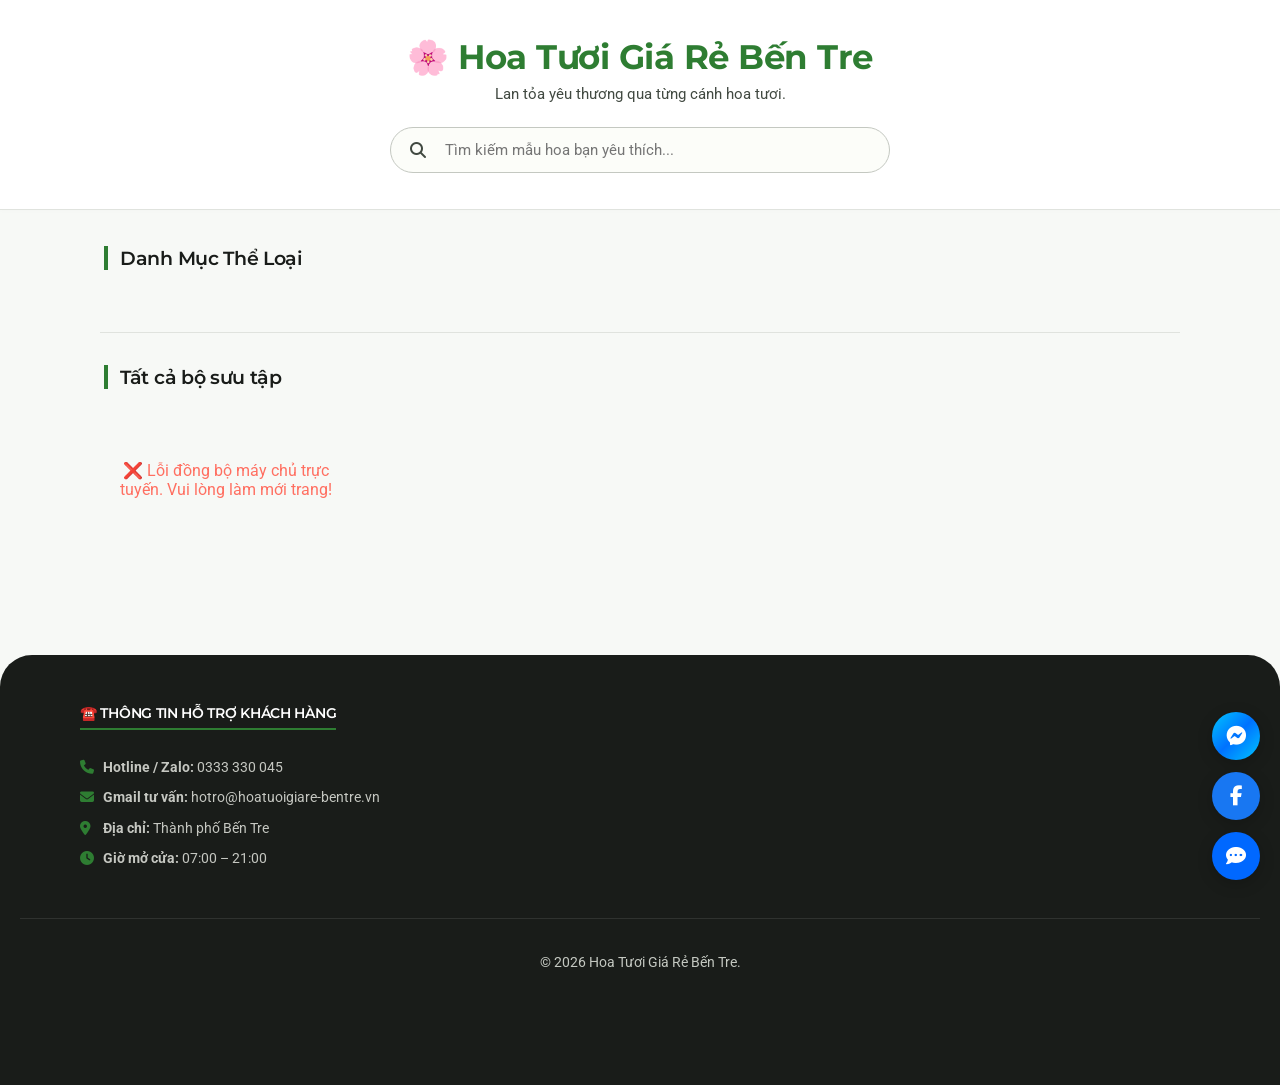
<file: index.html>
<!DOCTYPE html>
<html lang="vi">
<head>
    <meta charset="UTF-8">
    <meta name="viewport" content="width=device-width, initial-scale=1.0">
    <meta name="google-site-verification" content="n_UkAn4-VTkoo1Yamc6R49h8Qo-pszVzwVhpxFfWA9I" />
    <title>Hoa Tươi Giá Rẻ Bến Tre</title>
    <link href="https://fonts.googleapis.com/css2?family=Montserrat:wght@500;600;700&family=Playfair+Display:ital,wght@0,600;0,700;1,400&family=Roboto:wght@400;500&display=swap" rel="stylesheet">
    <link rel="stylesheet" href="https://cdnjs.cloudflare.com/ajax/libs/font-awesome/6.4.0/css/all.min.css">
    <link rel="stylesheet" href="style.css">
</head>
<body>

    <header class="header-centered">
        <div class="header-logo">
            <h2 class="font-sans shop-title-main">🌸 Hoa Tươi Giá Rẻ Bến Tre</h2>
            <p class="shop-slogan">Lan tỏa yêu thương qua từng cánh hoa tươi.</p>
        </div>
        <div class="search-container">
            <i class="fa-solid fa-magnifying-glass search-icon"></i>
            <input type="text" id="search-input" placeholder="Tìm kiếm mẫu hoa bạn yêu thích..." oninput="handleSearch()">
        </div>
    </header>

    <main class="container">
        <section class="categories-section">
            <h3 class="section-title font-sans">Danh Mục Thể Loại</h3>
            <div id="category-list-container" class="category-grid">
                </div>
        </section>

        <hr class="divider">

        <section class="products-section">
            <h3 class="section-title font-sans" id="current-category-title">Tất cả bộ sưu tập</h3>
            <div id="product-list" class="product-grid">
                </div>
        </section>
    </main>

    <footer>
        <div class="footer-content">
            <div class="footer-info-block">
                <h4 class="font-sans">☎️ THÔNG TIN HỖ TRỢ KHÁCH HÀNG</h4>
                <p style="margin: 8px 0; color: #c5c7c1;"><i class="fa-solid fa-phone" style="width:20px; color:#2e7d32;"></i> <strong>Hotline / Zalo:</strong> <span class="shop-phone-display">0333 330 045</span></p>
                <p style="margin: 8px 0; color: #c5c7c1;"><i class="fa-solid fa-envelope" style="width:20px; color:#2e7d32;"></i> <strong>Gmail tư vấn:</strong> <span id="shop-gmail-display">hotro@hoatuoigiare-bentre.vn</span></p>
                <p style="margin: 8px 0; color: #c5c7c1;"><i class="fa-solid fa-location-dot" style="width:20px; color:#2e7d32;"></i> <strong>Địa chỉ:</strong> <span id="shop-address-display">Thành phố Bến Tre</span></p>
                <p style="margin: 8px 0; color: #c5c7c1;"><i class="fa-solid fa-clock" style="width:20px; color:#2e7d32;"></i> <strong>Giờ mở cửa:</strong> <span id="shop-hours-display">07:00 – 21:00</span></p>
            </div>
        </div>
        <div class="footer-bottom">
            <p>© 2026 Hoa Tươi Giá Rẻ Bến Tre.</p>
        </div>
    </footer>

    <button id="back-to-top-btn" onclick="scrollToTop()" title="Lên đầu trang">
        <i class="fa-solid fa-arrow-up"></i>
    </button>

    <div class="floating-contact">
        <a href="#" id="floating-messenger" target="_blank" class="contact-icon icon-messenger" title="Nhắn tin Messenger">
            <i class="fa-brands fa-facebook-messenger"></i>
        </a>
        <a href="#" id="floating-facebook" target="_blank" class="contact-icon icon-facebook" title="Trang Facebook Shop">
            <i class="fa-brands fa-facebook-f"></i>
        </a>
        <a href="#" id="floating-zalo" target="_blank" class="contact-icon icon-zalo" title="Trò chuyện qua Zalo">
            <i class="fa-solid fa-comment-dots"></i>
        </a>
    </div>

    <script src="script.js"></script>
</body>
</html>
</file>
<file: style.css>
:root {
    --md-primary: #2e7d32; 
    --md-primary-container: #e8f5e9;
    --md-surface: #ffffff;
    --md-background: #f7f9f6;
    --md-text: #191c19;
    --md-text-secondary: #414941;
    --md-price-color: #ba1a1a;
}

*, *::before, *::after {
    box-sizing: border-box;
}

body {
    font-family: 'Roboto', 'Segoe UI', sans-serif;
    margin: 0; padding: 0;
    background-color: var(--md-background);
    color: var(--md-text);
    -webkit-tap-highlight-color: transparent;
}

/* ĐỊNH NGHĨA PHÂN TÁCH FONT CHỮ */
.font-serif {
    font-family: 'Playfair Display', 'Times New Roman', Georgia, serif;
    font-weight: 700;
    font-style: italic; /* Giúp tên sản phẩm hoa nhìn nghệ thuật, mềm mại hơn */
}

.font-sans {
    font-family: 'Montserrat', sans-serif;
    font-weight: 600;
    letter-spacing: -0.3px;
}

/* --- HEADER THIẾT KẾ CĂN GIỮA HOÀN TOÀN --- */
header.header-centered {
    background-color: var(--md-surface);
    padding: 36px 16px;
    display: flex;
    flex-direction: column;
    align-items: center;  /* Căn giữa mọi thành phần bên trong theo chiều dọc */
    justify-content: center;
    text-align: center;   /* Căn giữa nội dung văn bản chữ */
    border-bottom: 1px solid #e0e3de;
    box-shadow: 0 2px 4px rgba(0,0,0,0.01);
}

.shop-title-main {
    margin: 0 0 8px 0;
    color: var(--md-primary);
    font-size: 2.1rem;
    font-weight: 700;
    letter-spacing: -0.5px;
}

.shop-slogan {
    margin: 0 auto; 
    max-width: 600px;
    font-size: 0.95rem;
    color: var(--md-text-secondary);
}

/* Thanh tìm kiếm nằm chính giữa, cân đối */
.search-container {
    width: 100%;
    max-width: 500px;
    margin: 24px auto 0 auto;
    position: relative;
    display: flex;
    align-items: center;
}

.search-icon { position: absolute; left: 20px; color: var(--md-text-secondary); font-size: 16px; }

#search-input {
    width: 100%; padding: 13px 16px 13px 54px;
    border: 1px solid #c4c8c1; background-color: #fcfdf9;
    border-radius: 28px; font-size: 15px; outline: none;
    font-family: 'Roboto', sans-serif;
    transition: all 0.25s ease;
}

#search-input:focus {
    background-color: var(--md-surface);
    border-color: var(--md-primary);
    box-shadow: 0 0 0 1px var(--md-primary);
}

/* --- LAYOUT CHUNG --- */
.container { max-width: 1120px; margin: 0 auto; padding: 20px; }
.section-title {
    font-size: 1.2rem; margin: 16px 0 16px 4px;
    color: var(--md-text); border-left: 4px solid var(--md-primary); padding-left: 12px;
}
.divider { border: 0; height: 1px; background-color: #e0e3de; margin: 32px 0; }

/* --- DANH MỤC TRÒN LỌC SẢN PHẨM --- */
.categories-section { overflow-x: auto; padding-bottom: 6px; }
.categories-section::-webkit-scrollbar { display: none; }
.category-grid { display: flex; gap: 18px; padding: 4px; }
.category-card { flex: 0 0 96px; display: flex; flex-direction: column; align-items: center; cursor: pointer; text-align: center; }

.category-img-wrapper {
    width: 78px; height: 78px; border-radius: 50%;
    background-color: var(--md-surface); border: 1px solid #c4c8c1;
    display: flex; align-items: center; justify-content: center;
    overflow: hidden; transition: all 0.2s ease; margin-bottom: 8px;
}

.category-img-wrapper img { width: 100%; height: 100%; object-fit: cover; }
.category-card span { font-size: 13px; font-weight: 500; color: var(--md-text-secondary); white-space: nowrap; font-family: 'Roboto', sans-serif; }

.category-card.active .category-img-wrapper { 
    border-color: var(--md-primary); 
    background-color: var(--md-primary-container); 
    transform: scale(1.05);
    box-shadow: 0 2px 8px rgba(46, 125, 50, 0.2);
}
.category-card.active span { color: var(--md-primary); font-weight: 700; }

/* --- LƯỚI CARD SẢN PHẨM TRANG CHỦ --- */
.product-grid { display: grid; grid-template-columns: repeat(auto-fill, minmax(240px, 1fr)); gap: 24px; align-items: start; }
@media(max-width: 480px) { .product-grid { grid-template-columns: repeat(2, 1fr); gap: 10px; align-items: start; } }

.product-card {
    background: var(--md-surface); border-radius: 20px; overflow: hidden;
    box-shadow: 0 1px 3px rgba(0,0,0,0.05); display: flex; flex-direction: column;
    border: 1px solid #e0e3de; cursor: pointer; transition: transform 0.3s cubic-bezier(0.2, 0.8, 0.2, 1), box-shadow 0.3s ease;
}

.product-card:hover { 
    transform: translateY(-6px); 
    box-shadow: 0 12px 24px rgba(0,0,0,0.08); 
}

.product-card:hover .product-image { transform: scale(1.04); }
.product-img-box { position: relative; width: 100%; overflow: hidden; line-height: 0; }
.product-image { width: 100%; height: auto; display: block; object-fit: contain; transition: transform 0.4s ease; }
.product-info { padding: 16px; display: flex; flex-direction: column; justify-content: space-between; flex-grow: 1; }
.product-type-tag { font-size: 11px; background-color: #edf2ec; color: var(--md-primary); padding: 3px 10px; border-radius: 8px; display: inline-block; margin-bottom: 8px; font-weight: 600; }

/* TÊN SẢN PHẨM - ĐƯỢC CHUYỂN SANG FONT CHỮ KHÁC (BIẾN NGHỆ THUẬT) */
/* TÊN SẢN PHẨM - ĐÃ ĐỔI SANG FONT CHỮ THƯỜNG, ĐỨNG, DỄ ĐỌC */
.product-name { 
    margin: 4px 0 8px 0; 
    font-family: 'Roboto', 'Segoe UI', sans-serif; /* Sử dụng font chữ thường */
    font-size: 1.05rem; 
    font-weight: 500; /* Độ đậm vừa phải, không bị thô */
    font-style: normal; /* Chữ đứng bình thường, không bị nghiêng */
    line-height: 1.4; 
    color: var(--md-text); 
    display: -webkit-box; 
    -webkit-line-clamp: 2; 
    -webkit-box-orient: vertical; 
    overflow: hidden; 
    height: 44px; 
}


.product-price { color: var(--md-price-color); font-weight: 700; font-size: 16px; }

/* --- TRANG CHI TIẾT SẢN PHẨM RỜI (DETAIL.HTML) --- */
.back-home-link { text-decoration: none; color: var(--md-primary); font-size: 14px; display: inline-flex; align-items: center; gap: 6px; }
.back-home-link:hover { text-decoration: underline; }

.detail-page-box { background: var(--md-surface); border-radius: 28px; border: 1px solid #e0e3de; display: flex; flex-direction: column; overflow: hidden; box-shadow: 0 4px 16px rgba(0,0,0,0.02); }
@media (min-width: 680px) { .detail-page-box { flex-direction: row; } .detail-img-side { width: 48%; border-right: 1px solid #e0e3de; } .detail-info-side { width: 52%; } }

.detail-img-side { background-color: #fafbfa; display: flex; align-items: center; justify-content: center; }
.detail-img-side img { width: 100%; height: auto; max-height: 520px; object-fit: cover; display: block; }
.detail-info-side { padding: 32px 24px; display: flex; flex-direction: column; justify-content: center; }

.detail-info-side h1 { font-size: 1.9rem; margin: 8px 0 12px 0; color: var(--md-text); line-height: 1.3; }
.product-price-large { font-size: 2rem; font-weight: 700; color: var(--md-price-color); margin-bottom: 20px; }
.detail-description p { margin: 10px 0; font-size: 14.5px; line-height: 1.55; color: var(--md-text); }

.guide-note { font-size: 13px; color: var(--md-text-secondary); background: #edf2ec; padding: 14px; border-radius: 16px; margin: 18px 0; }

/* HỆ THỐNG NÚT BẤM */
.modal-action-group { display: flex; flex-direction: column; gap: 12px; }
.action-btn { display: flex; align-items: center; justify-content: center; gap: 8px; padding: 14px; border-radius: 16px; text-decoration: none; color: white; font-weight: 600; font-size: 15px; transition: transform 0.2s, opacity 0.2s; }
.action-btn:active { transform: scale(0.98); }
.action-btn:hover { opacity: 0.95; }
.btn-zalo { background-color: #0068ff; }
.btn-messenger { background: linear-gradient(135deg, #00c6ff, #0072ff); }
.btn-call { background-color: #2e7d32; }

/* --- FOOTER --- */
footer { margin-top: 80px; background-color: #191c19; color: #e0e3de; border-top-left-radius: 32px; border-top-right-radius: 32px; padding: 48px 20px 100px 20px; }
.footer-content { max-width: 1120px; margin: 0 auto; }
@media (min-width: 768px) { .footer-content { display: flex; justify-content: space-between; gap: 48px; } .footer-info-block, .footer-summary-block { flex: 1; } }

footer h4 { color: #ffffff; font-size: 14px; margin-top: 0; margin-bottom: 18px; border-bottom: 2px solid var(--md-primary); padding-bottom: 6px; display: inline-block; }
footer p { font-size: 14px; line-height: 1.6; color: #c4c8c1; margin: 12px 0; }
.icon-pad { margin-right: 8px; color: #8bc34a; width: 16px; text-align: center; }
.footer-bottom { text-align: center; margin-top: 40px; padding-top: 20px; border-top: 1px solid #2f322f; font-size: 13px; color: #8e928c; }

/* --- ICON NỔI & BACK TO TOP --- */
#back-to-top-btn {
    position: fixed; bottom: 20px; right: 86px; background-color: var(--md-surface); color: var(--md-primary);
    border: 1px solid #c4c8c1; width: 48px; height: 48px; border-radius: 50%; font-size: 16px; cursor: pointer;
    display: flex; align-items: center; justify-content: center; box-shadow: 0 4px 12px rgba(0,0,0,0.1); z-index: 999;
    opacity: 0; pointer-events: none; transform: translateY(10px); transition: all 0.2s ease;
}
#back-to-top-btn.show { opacity: 1; pointer-events: auto; transform: translateY(0); }
#back-to-top-btn:hover { background-color: var(--md-primary-container); }

.floating-contact { position: fixed; bottom: 20px; right: 20px; display: flex; flex-direction: column; gap: 12px; z-index: 999; }
.contact-icon { width: 48px; height: 48px; border-radius: 50%; display: flex; align-items: center; justify-content: center; color: white; font-size: 20px; text-decoration: none; box-shadow: 0 4px 16px rgba(0,0,0,0.2); transition: transform 0.2s ease; }
.contact-icon:hover { transform: scale(1.08); }
.icon-zalo { background-color: #0068ff; }
.icon-facebook { background-color: #1877f2; }
.icon-messenger { background: linear-gradient(135deg, #00c6ff, #0072ff, #00c6ff); }
</file>
